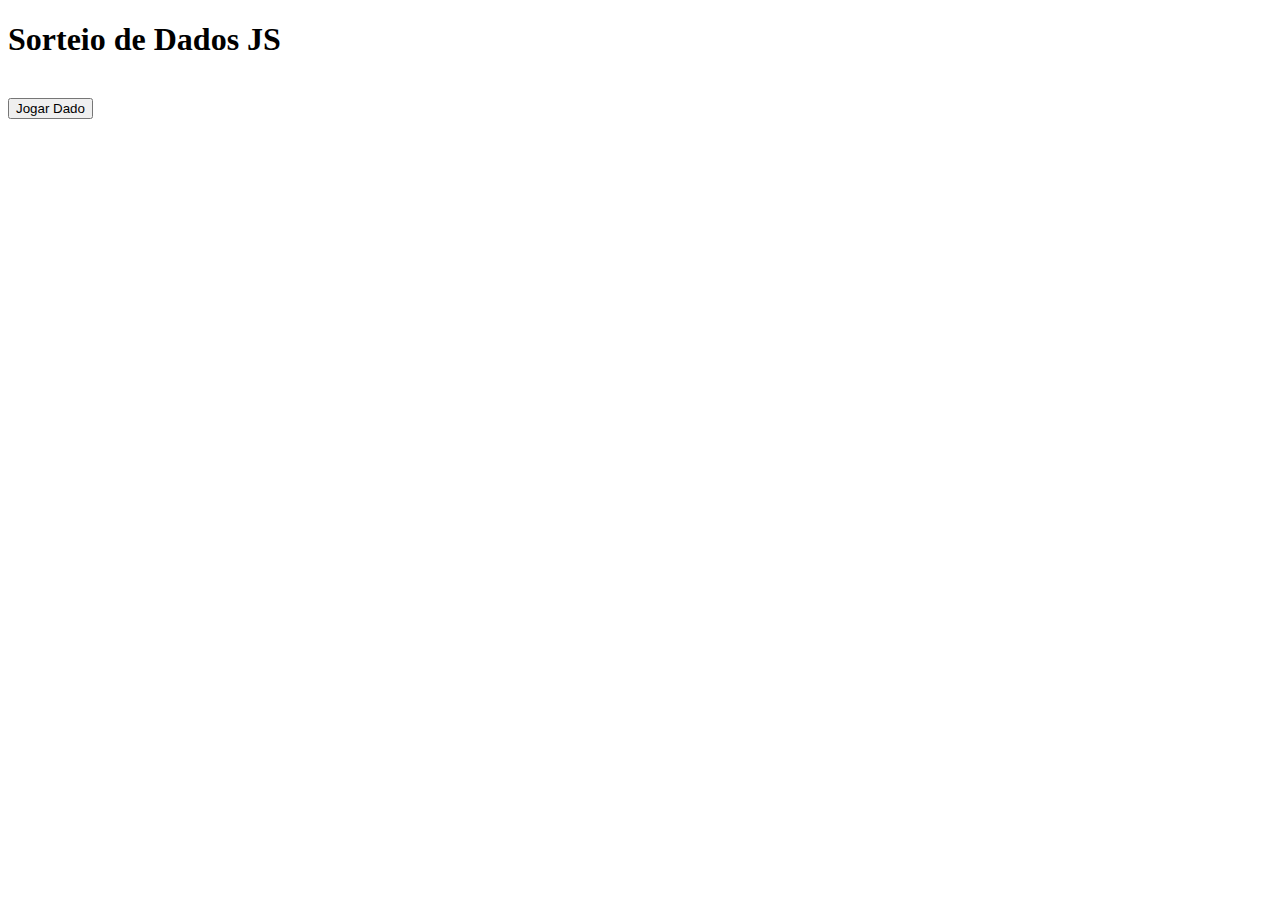
<file: jogardadojs2/index.html>
<!DOCTYPE html>
<html lang="pt-BR">
<head>
  <meta charset="UTF-8">
  <meta name="viewport" content="width=device-width, initial-scale=1.0">
  <title>Sorteio Dados JS</title>
  <script Language="JavaScript">
    function jogarDado(){
      let dado = Math.floor((Math.random() * 6) + 1);
      document.querySelector('#dDado').innerHTML = "<img src='dados/"+dado+".png' width='320px0'>";
    }
  </script>
</head>
<body>
    <h1>Sorteio de Dados JS</h1>
    <br>
    <button type="button" onclick="jogarDado()">Jogar Dado</button>
    <div id="dDado"></div>
</body>
</html>
</file>
